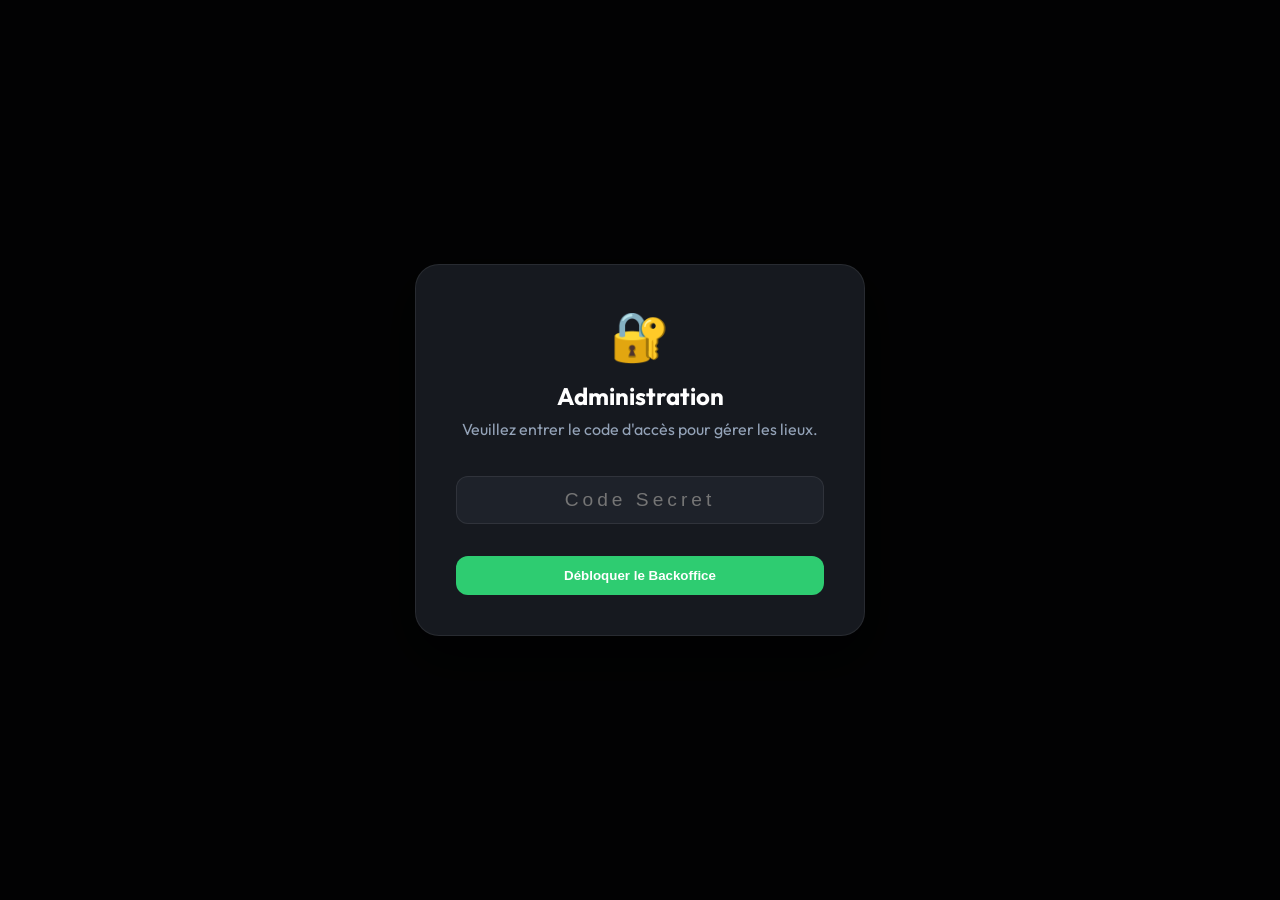
<file: admin.html>
<!DOCTYPE html>
<html lang="fr" class="admin-page">

<head>
    <meta charset="UTF-8">
    <meta name="viewport" content="width=device-width, initial-scale=1.0">
    <title>Admin - Sénégal Tourisme</title>
    <link href="https://fonts.googleapis.com/css2?family=Outfit:wght@300;400;500;600;700;800&display=swap"
        rel="stylesheet">
    <link rel="stylesheet" href="style.css">
</head>

<body style="background: #0F1115; overflow-y: auto;">

    <!-- LOGIN WALL -->
    <div id="loginWall" class="modal-overlay">
        <div class="modal-content" style="text-align: center;">
            <div style="font-size: 3rem; margin-bottom: 1rem;">🔐</div>
            <h2 style="margin-bottom: 0.5rem; color: white;">Administration</h2>
            <p style="color: var(--text-dim); margin-bottom: 2rem;">Veuillez entrer le code d'accès pour gérer les
                lieux.</p>
            <form id="adminLoginForm">
                <input type="password" id="adminPass" class="form-input" placeholder="Code Secret" required
                    style="text-align: center; font-size: 1.2rem; letter-spacing: 4px;">
                <div id="loginError" style="color: #E74C3C; margin-top: 10px; display: none; font-size: 0.9rem;">Code
                    incorrect</div>
                <button type="submit" class="btn-primary" style="width: 100%; margin-top: 2rem;">Débloquer le
                    Backoffice</button>
            </form>
        </div>
    </div>

    <!-- MAIN ADMIN LAYOUT -->
    <div id="adminLayout" style="display: none; padding: 2rem; max-width: 1200px; margin: 0 auto;">
        <header style="display: flex; justify-content: space-between; align-items: center; margin-bottom: 3rem;">
            <div>
                <h1 style="font-family: 'Playfair Display', serif; font-size: 2rem; color: white;">Tableau de Bord <span
                        style="color: var(--primary);">Tourisme</span></h1>
                <p style="color: var(--text-dim);">Gestion des suggestions et lieux en ligne</p>
            </div>
            <button onclick="location.href='index.html'" class="action-btn">Retour au Site</button>
        </header>

        <div class="view-switch" style="margin-bottom: 2rem; max-width: 650px;">
            <button class="view-btn active" onclick="switchTab('dashboard', this)">Tableau de Bord</button>
            <button class="view-btn" onclick="switchTab('pending', this)">Attente (<span
                    id="pendingCountBadge">0</span>)</button>
            <button class="view-btn" onclick="switchTab('approved', this)">Gérer les Lieux</button>
        </div>

        <!-- Section: Dashboard Stats -->
        <div id="sectionDashboard">
            <div
                style="display: grid; grid-template-columns: repeat(auto-fit, minmax(240px, 1fr)); gap: 1.5rem; margin-bottom: 3rem;">
                <div class="stat-card"
                    style="background: var(--bg-card); padding: 1.5rem; border-radius: 20px; border: 1px solid var(--border);">
                    <p style="color: var(--text-dim); font-size: 0.9rem; margin-bottom: 10px;">Total Établissements</p>
                    <h2 id="statTotalLocations" style="font-size: 2.5rem; color: var(--primary);">0</h2>
                </div>
                <div class="stat-card"
                    style="background: var(--bg-card); padding: 1.5rem; border-radius: 20px; border: 1px solid var(--border);">
                    <p style="color: var(--text-dim); font-size: 0.9rem; margin-bottom: 10px;">En Attente</p>
                    <h2 id="statPendingLocations" style="font-size: 2.5rem; color: #F1C40F;">0</h2>
                </div>
                <div class="stat-card"
                    style="background: var(--bg-card); padding: 1.5rem; border-radius: 20px; border: 1px solid var(--border);">
                    <p style="color: var(--text-dim); font-size: 0.9rem; margin-bottom: 10px;">Hôtels / Auberges Stars
                    </p>
                    <h2 id="statHighRated" style="font-size: 2.5rem; color: var(--secondary);">0</h2>
                </div>
                <div class="stat-card"
                    style="background: var(--bg-card); padding: 1.5rem; border-radius: 20px; border: 1px solid var(--border);">
                    <p style="color: var(--text-dim); font-size: 0.9rem; margin-bottom: 10px;">Régions Couvertes</p>
                    <h2 id="statRegionsCount" style="font-size: 2.5rem; color: #3498DB;">0</h2>
                </div>
            </div>

            <div style="display: grid; grid-template-columns: 1fr 1fr; gap: 2rem; margin-bottom: 2rem;">
                <div
                    style="background: var(--bg-card); padding: 2rem; border-radius: 24px; border: 1px solid var(--border);">
                    <h3 style="margin-bottom: 1.5rem;">Répartition par Région</h3>
                    <div id="regionChart" style="display: flex; flex-direction: column; gap: 15px;">
                        <!-- JS generated chart -->
                    </div>
                </div>
                <div
                    style="background: var(--bg-card); padding: 2rem; border-radius: 24px; border: 1px solid var(--border);">
                    <h3 style="margin-bottom: 1.5rem;">Répartition par Catégorie</h3>
                    <div id="categoryChart" style="display: flex; flex-direction: column; gap: 15px;">
                        <!-- JS generated chart -->
                    </div>
                </div>
            </div>
        </div>

        <!-- Section: Pending -->
        <div id="sectionPending">
            <h2 style="margin-bottom: 1.5rem; display: flex; align-items: center; gap: 10px;">
                📬 Nouvelles Suggestions <span id="pendingCount"
                    style="background: var(--primary); font-size: 0.9rem; padding: 2px 10px; border-radius: 20px;">0</span>
            </h2>
            <div id="pendingList" class="events-grid">
                <!-- Data loaded via JS -->
            </div>
        </div>

        <!-- Section: Approved -->
        <div id="sectionApproved" style="display: none;">
            <div style="display: flex; justify-content: space-between; align-items: center; margin-bottom: 1.5rem;">
                <h2>✅ Lieux Publiés</h2>
                <div class="search-box" style="width: 300px; padding: 6px 1rem;">
                    <input type="text" id="adminSearch" placeholder="Rechercher...">
                </div>
            </div>
            <div id="approvedList" class="events-grid">
                <!-- Data loaded via JS -->
            </div>
        </div>
    </div>

    <!-- MODAL: Edit Location -->
    <div id="editLocationModal" class="modal-overlay" style="display: none;">
        <div class="modal-content" style="max-width: 600px;">
            <h3>Modifier l'Établissement</h3>
            <form id="editLocationForm">
                <input type="hidden" id="editId">
                <div style="display: grid; grid-template-columns: 1fr 1fr; gap: 1rem; margin-top: 1.5rem;">
                    <div class="form-group">
                        <label>Nom du lieu</label>
                        <input type="text" id="editTitle" class="form-input" required>
                    </div>
                    <div class="form-group">
                        <label>Prix nuitée</label>
                        <input type="text" id="editPrice" class="form-input">
                    </div>
                </div>
                <div style="display: grid; grid-template-columns: 1fr 1fr; gap: 1rem;">
                    <div class="form-group">
                        <label>Téléphone</label>
                        <input type="tel" id="editPhone" class="form-input">
                    </div>
                    <div class="form-group">
                        <label>Étoiles (0-5)</label>
                        <select id="editStars" class="form-select">
                            <option value="0">0</option>
                            <option value="1">1</option>
                            <option value="2">2</option>
                            <option value="3">3</option>
                            <option value="4">4</option>
                            <option value="5">5</option>
                        </select>
                    </div>
                </div>
                <div class="form-group">
                    <label>Adresse complète</label>
                    <input type="text" id="editVenue" class="form-input" required>
                </div>
                <div style="display: flex; gap: 10px; margin-top: 2rem;">
                    <button type="button" class="action-btn" onclick="closeModal('editLocationModal')"
                        style="flex:1">Annuler</button>
                    <button type="submit" class="btn-primary" style="flex:2">Enregistrer les modifications</button>
                </div>
            </form>
        </div>
    </div>

    <script src="admin.js"></script>
</body>

</html>
</file>
<file: style.css>
:root {
    --primary: #FF8C00;
    --primary-glow: rgba(255, 140, 0, 0.3);
    --secondary: #2ECC71;
    --bg-app: #0F1115;
    --bg-sidebar: #16191F;
    --bg-card: #1E222A;
    --text-main: #FFFFFF;
    --text-dim: #94A3B8;
    --border: rgba(255, 255, 255, 0.08);
    --glass: rgba(30, 34, 42, 0.7);
}

* {
    margin: 0;
    padding: 0;
    box-sizing: border-box;
}

body {
    font-family: 'Outfit', sans-serif;
    background-color: var(--bg-app);
    color: var(--text-main);
    overflow: hidden;
}

/* App Shell Layout */
.app-shell {
    display: flex;
    height: 100vh;
    width: 100vw;
}

/* Sidebar */
.sidebar {
    width: 280px;
    background-color: var(--bg-sidebar);
    border-right: 1px solid var(--border);
    display: flex;
    flex-direction: column;
    padding: 1.5rem;
    z-index: 100;
}

.brand {
    display: flex;
    align-items: center;
    gap: 12px;
    margin-bottom: 2.5rem;
}

.logo-dot {
    width: 12px;
    height: 12px;
    background: var(--primary);
    border-radius: 50%;
    box-shadow: 0 0 12px var(--primary);
}

.brand h1 {
    font-family: 'Playfair Display', serif;
    font-size: 1.25rem;
    letter-spacing: 1px;
}

.brand h1 span {
    color: var(--primary);
    font-weight: 400;
    margin-left: 4px;
}

.main-nav {
    display: flex;
    flex-direction: column;
    gap: 8px;
    margin-bottom: 2rem;
}

.nav-item {
    display: flex;
    align-items: center;
    gap: 12px;
    padding: 12px;
    border-radius: 12px;
    color: var(--text-dim);
    font-weight: 500;
    transition: all 0.2s;
    background: transparent;
    border: none;
    cursor: pointer;
    text-align: left;
    width: 100%;
}

.nav-item:hover,
.nav-item.active {
    background: var(--border);
    color: var(--text-main);
}

.nav-item.active {
    color: var(--primary);
}

.filters-section h3 {
    font-size: 0.75rem;
    text-transform: uppercase;
    color: var(--text-dim);
    letter-spacing: 1.5px;
    margin: 1.5rem 0 1rem;
}

.filter-pills {
    display: flex;
    flex-wrap: wrap;
    gap: 8px;
}

.pill {
    padding: 6px 12px;
    background: var(--bg-card);
    border: 1px solid var(--border);
    border-radius: 20px;
    font-size: 0.8rem;
    color: var(--text-main);
    cursor: pointer;
    transition: all 0.2s;
}

.pill:hover,
.pill.active {
    border-color: var(--primary);
    background: var(--primary-glow);
}

.sidebar-footer {
    margin-top: auto;
    padding-top: 1.5rem;
}

.btn-location {
    width: 100%;
    padding: 14px;
    background: var(--secondary);
    color: white;
    border-radius: 12px;
    font-weight: 600;
    display: flex;
    align-items: center;
    justify-content: center;
    gap: 10px;
    cursor: pointer;
    border: none;
    transition: transform 0.2s;
}

.btn-location:active {
    transform: scale(0.98);
}

/* Main Content */
.main-content {
    flex: 1;
    display: flex;
    flex-direction: column;
    position: relative;
    background: radial-gradient(circle at top right, #1a1e26, #0f1115);
}

.top-bar {
    height: 80px;
    padding: 0 2rem;
    display: flex;
    align-items: center;
    justify-content: space-between;
    border-bottom: 1px solid var(--border);
}

.search-box {
    display: flex;
    align-items: center;
    gap: 12px;
    background: var(--bg-card);
    padding: 10px 1.5rem;
    border-radius: 12px;
    width: 400px;
    border: 1px solid var(--border);
}

.search-box input {
    background: transparent;
    border: none;
    color: white;
    width: 100%;
    outline: none;
}

.view-switch {
    background: transparent;
    padding: 0;
    display: flex;
    gap: 10px;
    border: none;
    box-shadow: none;
}

.view-btn {
    padding: 10px 20px;
    border-radius: 10px;
    border: none;
    color: var(--text-dim);
    background: transparent;
    cursor: pointer;
    font-weight: 700;
    font-size: 0.95rem;
    display: flex;
    align-items: center;
    gap: 10px;
    transition: all 0.2s cubic-bezier(0.4, 0, 0.2, 1);
}

.view-btn svg {
    opacity: 0.7;
    transition: transform 0.2s;
}

.view-btn:hover {
    color: white;
    background: rgba(255, 255, 255, 0.05);
}

.view-btn.active {
    color: white;
    opacity: 1 !important;
}

.view-btn.active svg {
    opacity: 1;
    transform: scale(1.1);
}

/* Content Body */
.content-body {
    flex: 1;
    overflow-y: auto;
    padding: 2rem;
}

.events-grid {
    display: grid;
    grid-template-columns: repeat(auto-fill, minmax(320px, 1fr));
    gap: 1.5rem;
}

/* Event Card */
.event-card {
    background: var(--bg-card);
    border-radius: 20px;
    border: 1px solid var(--border);
    overflow: hidden;
    transition: transform 0.3s;
}

.event-card:hover {
    transform: translateY(-8px);
    border-color: rgba(255, 140, 0, 0.4);
}

.card-img {
    height: 180px;
    background: #2D333F;
    position: relative;
}

.card-badge {
    position: absolute;
    top: 1rem;
    right: 1rem;
    background: var(--glass);
    padding: 4px 12px;
    border-radius: 8px;
    backdrop-filter: blur(8px);
    font-size: 0.75rem;
    font-weight: 600;
}

.card-info {
    padding: 1.5rem;
}

.card-title {
    font-size: 1.1rem;
    margin-bottom: 0.5rem;
    font-weight: 700;
}

.card-meta {
    display: flex;
    flex-direction: column;
    gap: 8px;
    color: var(--text-dim);
    font-size: 0.9rem;
}

.meta-item {
    display: flex;
    align-items: center;
    gap: 8px;
}

/* Mini Gallery in Card */
.mini-gallery::-webkit-scrollbar {
    height: 4px;
}

.mini-gallery::-webkit-scrollbar-thumb {
    background: var(--primary);
    border-radius: 10px;
}

.mini-gallery img {
    transition: transform 0.2s;
    border: 1px solid var(--border);
}

.mini-gallery img:hover {
    transform: scale(1.1);
    z-index: 10;
}

/* Map Styling */
.map-view-container {
    height: 100%;
    width: 100%;
    position: relative;
    border-radius: 20px;
    overflow: hidden;
    border: 1px solid var(--border);
}

#mainMap {
    height: 100%;
    width: 100%;
    z-index: 1;
    background: #f0f0f0;
}

.map-overlay-legend {
    position: absolute;
    bottom: 30px;
    left: 20px;
    background: rgba(22, 25, 31, 0.9);
    backdrop-filter: blur(12px);
    border: 1px solid var(--border);
    border-radius: 16px;
    padding: 1.25rem;
    z-index: 1000;
    width: 240px;
    box-shadow: 0 8px 32px rgba(0, 0, 0, 0.4);
}

.map-overlay-legend h4 {
    font-size: 0.9rem;
    color: var(--text-main);
    margin-bottom: 12px;
    font-weight: 700;
    text-transform: uppercase;
    letter-spacing: 1px;
}

.legend-items {
    display: flex;
    flex-direction: column;
    gap: 8px;
    max-height: 300px;
    overflow-y: auto;
}

.legend-item {
    display: flex;
    align-items: center;
    gap: 10px;
    cursor: pointer;
    padding: 4px;
    border-radius: 6px;
    transition: background 0.2s;
}

.legend-item:hover {
    background: rgba(255, 255, 255, 0.05);
}

.legend-item input {
    cursor: pointer;
    accent-color: var(--primary);
}

.legend-item label {
    font-size: 0.85rem;
    color: var(--text-dim);
    cursor: pointer;
    display: flex;
    align-items: center;
    gap: 6px;
}

.dot-indicator {
    width: 10px;
    height: 10px;
    border-radius: 50%;
    display: inline-block;
}

.map-overlay-controls {
    position: absolute;
    top: 20px;
    right: 20px;
    display: flex;
    flex-direction: column;
    gap: 10px;
    z-index: 1000;
}

.map-fullscreen {
    position: fixed !important;
    top: 0 !important;
    left: 0 !important;
    width: 100vw !important;
    height: 100vh !important;
    z-index: 9999 !important;
    border-radius: 0 !important;
}

#maximizeMapControl,
#mapLocateBtn {
    width: 44px;
    height: 44px;
    background: var(--bg-card);
    border: 1px solid var(--border);
    border-radius: 12px;
    color: white;
    cursor: pointer;
    display: flex;
    align-items: center;
    justify-content: center;
    box-shadow: 0 4px 12px rgba(0, 0, 0, 0.3);
    transition: all 0.2s;
}

#mapLocateBtn:hover,
#maximizeMapControl:hover {
    background: var(--primary);
    border-color: var(--primary);
    transform: scale(1.05);
}

.user-pos-pulse {
    background: #FF0000;
    width: 20px;
    height: 20px;
    border-radius: 50%;
    border: 4px solid white;
    box-shadow: 0 0 0 rgba(255, 0, 0, 0.4);
    animation: pulse-red 1.5s infinite;
}

@keyframes pulse-red {
    0% {
        transform: scale(0.95);
        box-shadow: 0 0 0 0 rgba(255, 0, 0, 0.8);
    }

    70% {
        transform: scale(1.1);
        box-shadow: 0 0 0 25px rgba(255, 0, 0, 0);
    }

    100% {
        transform: scale(0.95);
        box-shadow: 0 0 0 0 rgba(255, 0, 0, 0);
    }
}

/* Modals */
.modal-overlay {
    position: fixed;
    top: 0;
    left: 0;
    width: 100%;
    height: 100%;
    background: rgba(0, 0, 0, 0.85);
    backdrop-filter: blur(5px);
    display: flex;
    align-items: center;
    justify-content: center;
    z-index: 9999;
}

.modal-content {
    background: var(--bg-sidebar);
    padding: 2.5rem;
    border-radius: 24px;
    border: 1px solid var(--border);
    width: 90%;
    max-width: 450px;
    box-shadow: 0 20px 50px rgba(0, 0, 0, 0.5);
}

.modal-content h3 {
    margin-bottom: 1rem;
    font-size: 1.5rem;
}

.form-input,
.form-select {
    width: 100%;
    padding: 12px;
    background: var(--bg-card);
    border: 1px solid var(--border);
    border-radius: 12px;
    color: white;
    margin-top: 5px;
}

.form-group label {
    font-size: 0.8rem;
    color: var(--text-dim);
    text-transform: uppercase;
    letter-spacing: 1px;
}

.btn-primary {
    background: var(--secondary);
    /* Green as requested */
    color: white;
    padding: 12px 24px;
    border-radius: 12px;
    border: none;
    font-weight: 700;
    cursor: pointer;
    transition: all 0.2s;
    display: flex;
    align-items: center;
    justify-content: center;
    gap: 8px;
}

.btn-primary:hover {
    transform: translateY(-2px);
    box-shadow: 0 5px 15px rgba(46, 204, 113, 0.4);
}

.action-btn {
    padding: 12px;
    border-radius: 12px;
    border: 1px solid var(--border);
    background: transparent;
    color: var(--text-dim);
    cursor: pointer;
    font-weight: 600;
}

.action-btn:hover {
    border-color: white;
    color: white;
}

.leaflet-popup-content-wrapper {
    background: var(--bg-card) !important;
    color: white !important;
    border: 1px solid var(--border);
    border-radius: 16px !important;
}

.leaflet-popup-tip {
    background: var(--bg-card) !important;
}

/* RESPONSIVENESS */
@media (max-width: 1024px) {
    .sidebar {
        position: fixed;
        left: -280px;
        top: 0;
        height: 100vh;
        transition: left 0.3s ease;
        box-shadow: 10px 0 30px rgba(0, 0, 0, 0.5);
    }

    .sidebar.active {
        left: 0;
    }

    .main-content {
        width: 100vw;
    }
}

@media (max-width: 768px) {
    .top-bar {
        padding: 0 1rem;
        height: auto;
        min-height: 120px;
        flex-direction: column;
        justify-content: center;
        gap: 15px;
        padding-top: 15px;
        padding-bottom: 15px;
    }

    .search-box {
        width: 100%;
        max-width: none;
    }

    .header-actions {
        width: 100%;
        display: flex;
        justify-content: space-between;
        align-items: center;
    }

    .content-body {
        padding: 1rem;
    }

    .events-grid {
        grid-template-columns: 1fr;
    }

    .modal-content {
        width: 95%;
        padding: 1.5rem;
    }

    .map-overlay-legend {
        width: calc(100% - 40px);
        bottom: 100px;
    }

    #proposeEventBtnTop {
        width: 100%;
        margin-left: 0 !important;
        margin-top: 10px;
    }
}

/* Hamburger Menu Toggle */
.menu-toggle {
    display: none;
    padding: 10px;
    background: var(--bg-card);
    border: 1px solid var(--border);
    border-radius: 8px;
    color: white;
    cursor: pointer;
}

@media (max-width: 1024px) {
    .menu-toggle {
        display: block;
    }
}
</file>
